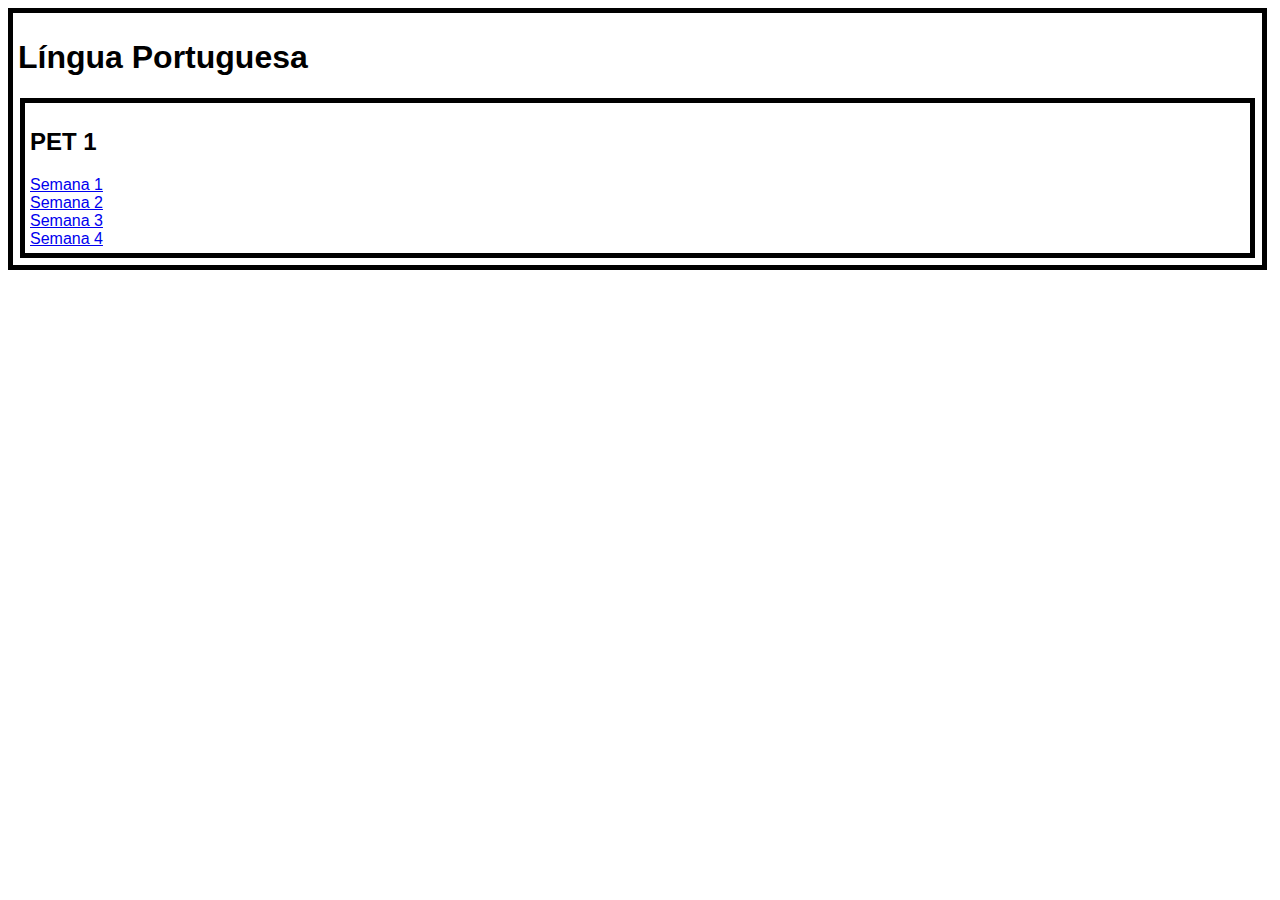
<file: index.html>
<!DOCTYPE html>
<html>
<head>
	<title>Lista dos documentos</title>
	<style type="text/css">
		a{
			display: block;
		}
	</style>
</head>
<body style="font-family: Arial;">
	<div style="border: 5px solid black;margin-right: 5px;padding: 5px;">
		<h1>Língua Portuguesa</h1>
		<div style="border: 5px solid black;margin: 2px; padding: 5px;">
			<h2>PET 1</h2>
			<a href="LÍNGUA PORTUGUESA/PET 1/SEMANA 1.pdf" target="_blank">Semana 1</a>
			<a href="LÍNGUA PORTUGUESA/PET 1/SEMANA 2.pdf" target="_blank">Semana 2</a>
			<a href="LÍNGUA PORTUGUESA/PET 1/SEMANA 3.pdf" target="_blank">Semana 3</a>
			<a href="LÍNGUA PORTUGUESA/PET 1/SEMANA 4.pdf" target="_blank">Semana 4</a>
		</div>
	</div>
</body>
</html>
</file>
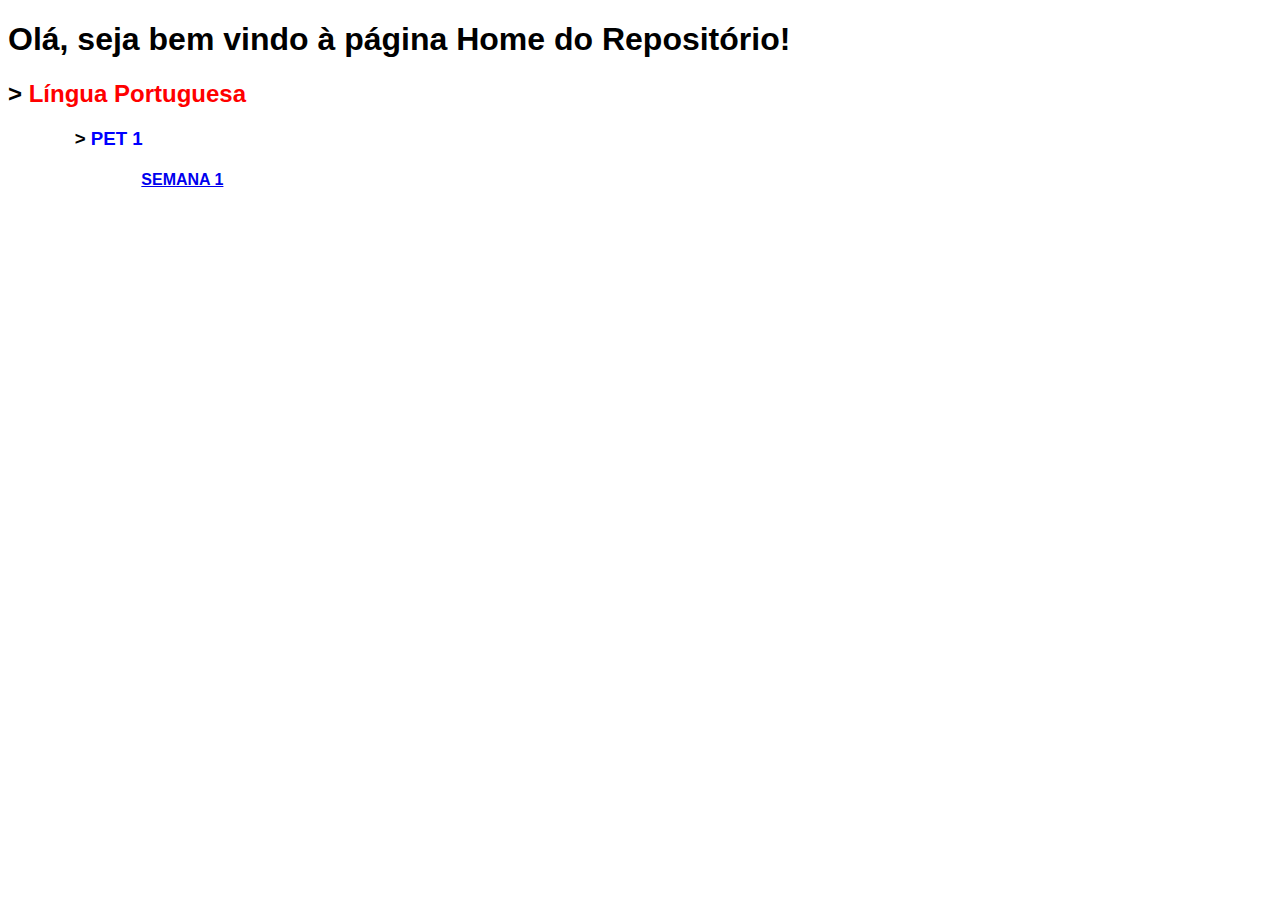
<file: home.html>
<!DOCTYPE html>
<html>
<head>
	<title>Home</title>
	<link rel="sortcut icon" href="icon.png" type="image/png" />
	<style type="text/css">
		body{
			font-family: arial;
			user-select: none;
		}
		a{
			margin-left: 25pt;
		}
		h3{
			margin-left: 50pt;
		}
		h4{
			margin-left: 75pt;
		}
	</style>
</head>
<body>
	<h1>Olá, seja bem vindo à página Home do Repositório!</h1>
	<div id="LÍNGUA PORTUGUESA">
		<h2><span id="títuloLínguaPortuguesa">&gt</span>&nbsp;<span style="color: red">Língua Portuguesa</span></h2>
		<h3 id="subtítuloLínguaPortuguesa"><span>&gt</span>&nbsp;<span style="color: blue">PET 1</span></h3>
		<h4><a href="https://gabriel123434534634.github.io/meus-planos-de-ensino-tutorados/LÍNGUA%20PORTUGUESA/PET1-SEMANA1.pdf" target="_blank"target>SEMANA 1</a></h4>
	</div>
</body>
</html>
</file>
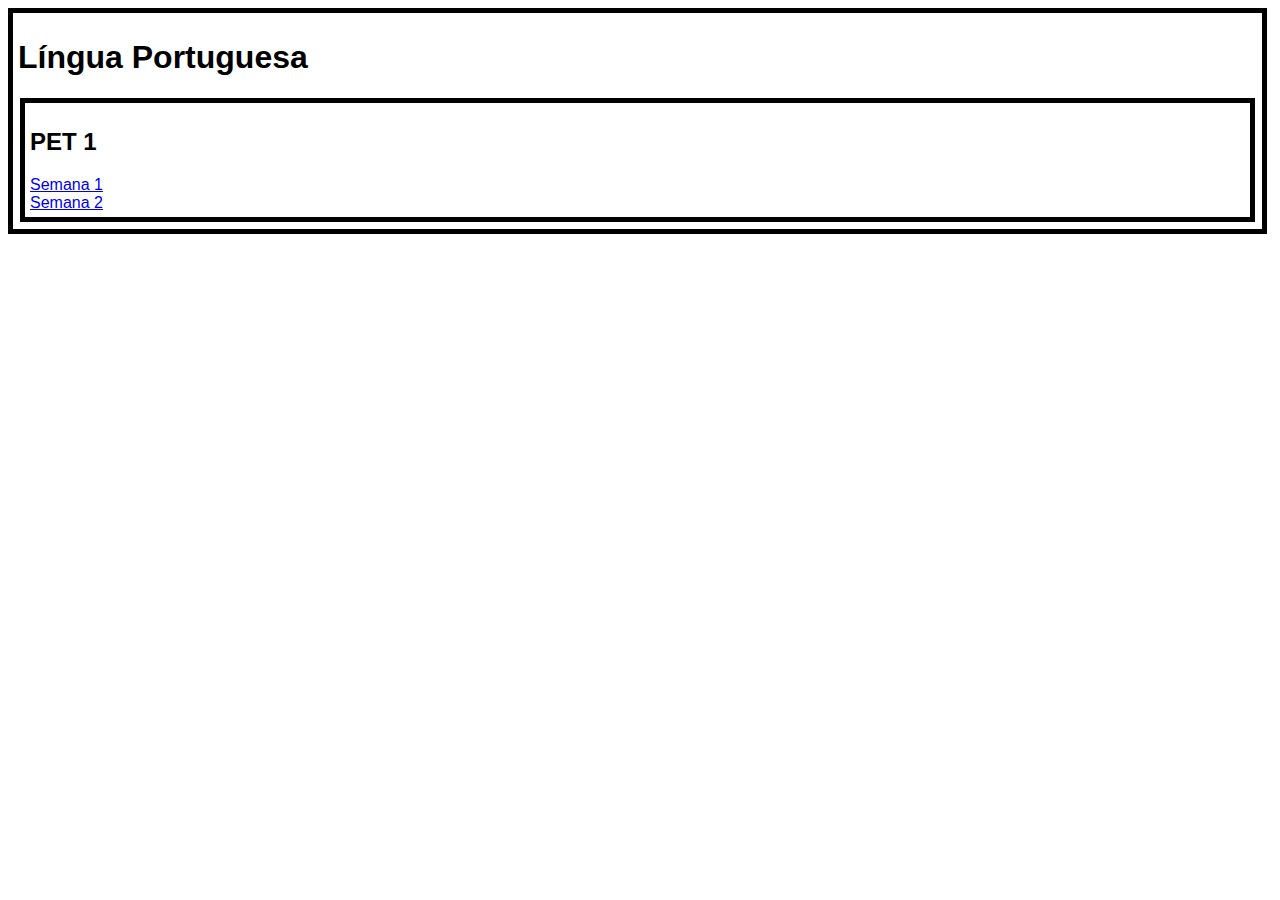
<file: test.html>
<!DOCTYPE html>
<html>
<head>
	<title>Oi</title>
</head>
<body style="font-family: Arial;">
	<div style="border: 5px solid black;margin-right: 5px;padding: 5px;">
		<h1>Língua Portuguesa</h1>
		<div style="border: 5px solid black;margin: 2px; padding: 5px;">
			<h2>PET 1</h2>
			<a href="LÍNGUA PORTUGUESA/PET 1/SEMANA 1.pdf" target="_blank">Semana 1</a><br>
			<a href="LÍNGUA PORTUGUESA/PET 1/SEMANA 2.pdf" target="_blank">Semana 2</a>
		</div>
	</div>
</body>
</html>
</file>
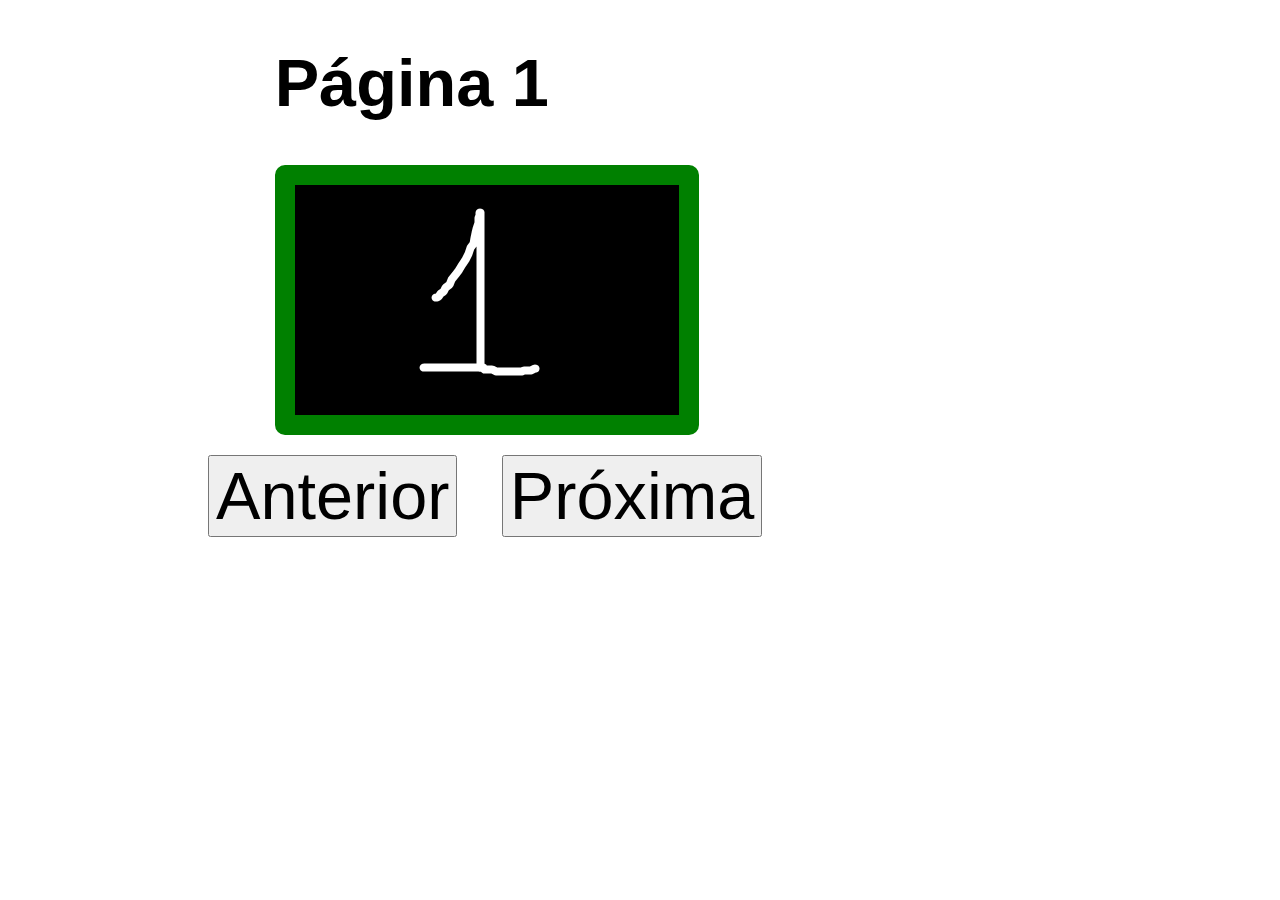
<file: html/test.html>
<!DOCTYPE html>
<html>
	<head>
		<base href="..">
		<title>PET ENSINO MÉDIO|LÍNGUA PORTUGUESA|</title>
		<link rel="stylesheet" type="text/css" href="css/style.css">
		<link rel="shortcut icon" type="image/png" href="icons/LPI.png">
		<script type="text/javascript" src="js/js.js"></script>
		<meta charset="utf-8">
	</head>
	<body>
		<div class="main">
			<h1 id="idPage">Página 1</h1>
			<img src="images/1.png" class="image" id="1">
			<script type="text/javascript">
				init()
			</script>
			<img src="images/2.png" class="image" id="2">
			<img src="images/3.png" class="image" id="3">
			<button id="prev" onclick="prev()">Anterior</button>
			<button id="next" onclick="next()">Próxima</button>
		</div>
	</body>
</html>
</file>
